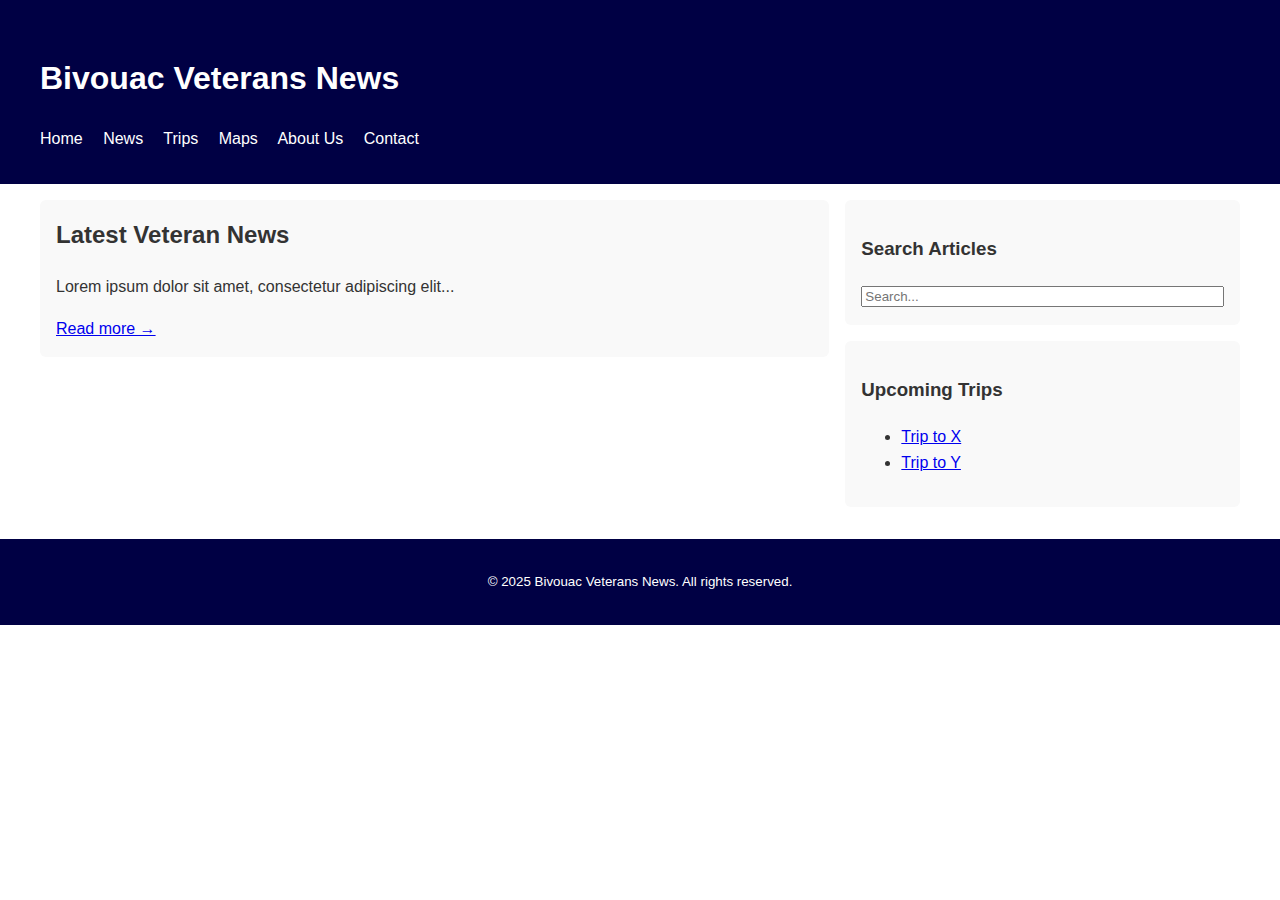
<file: index.html>
<!DOCTYPE html>
<html lang="en">
<head>
  <meta charset="UTF-8">
  <meta name="viewport" content="width=device-width,initial-scale=1">
  <title>Bivouac Veterans News</title>
  <style>
    /* Simplified CSS for clarity */
    body {
      font-family: Arial, sans-serif;
      margin: 0; padding: 0;
      line-height: 1.6;
      color: #333;
    }
    header, footer { background: #004; color: #fff; padding: 1rem; }
    .container { max-width: 1200px; margin: 0 auto; padding: 1rem; }
    nav a { color: #fff; margin-right: 1rem; text-decoration: none; }
    .layout { display: flex; flex-wrap: wrap; gap: 1rem; }
    .main { flex: 2; min-width: 300px; }
    .sidebar { flex: 1; min-width: 200px; }
    .card { background: #f9f9f9; margin-bottom: 1rem; padding: 1rem; border-radius: 6px; }
    .card h2 { margin-top: 0; }
    footer small { display: block; text-align: center; }
  </style>
</head>
<body>
  <header>
    <div class="container">
      <h1>Bivouac Veterans News</h1>
      <nav>
        <a href="/">Home</a>
        <a href="/news">News</a>
        <a href="/trips">Trips</a>
        <a href="/maps">Maps</a>
        <a href="/about">About Us</a>
        <a href="/contact">Contact</a>
      </nav>
    </div>
  </header>

  <main class="container layout">
    <section class="main">
      <!-- Example article -->
      <article class="card">
        <h2>Latest Veteran News</h2>
        <p>Lorem ipsum dolor sit amet, consectetur adipiscing elit...</p>
        <a href="/news/123">Read more →</a>
      </article>
      <!-- More dynamically generated articles -->
    </section>

    <aside class="sidebar">
      <div class="card">
        <h3>Search Articles</h3>
        <input type="search" placeholder="Search..." style="width:100%;">
      </div>
      <div class="card">
        <h3>Upcoming Trips</h3>
        <ul>
          <li><a href="/trips/1">Trip to X</a></li>
          <li><a href="/trips/2">Trip to Y</a></li>
        </ul>
      </div>
    </aside>
  </main>

  <footer>
    <div class="container">
      <small>&copy; 2025 Bivouac Veterans News. All rights reserved.</small>
    </div>
  </footer>
</body>
</html>
</file>
